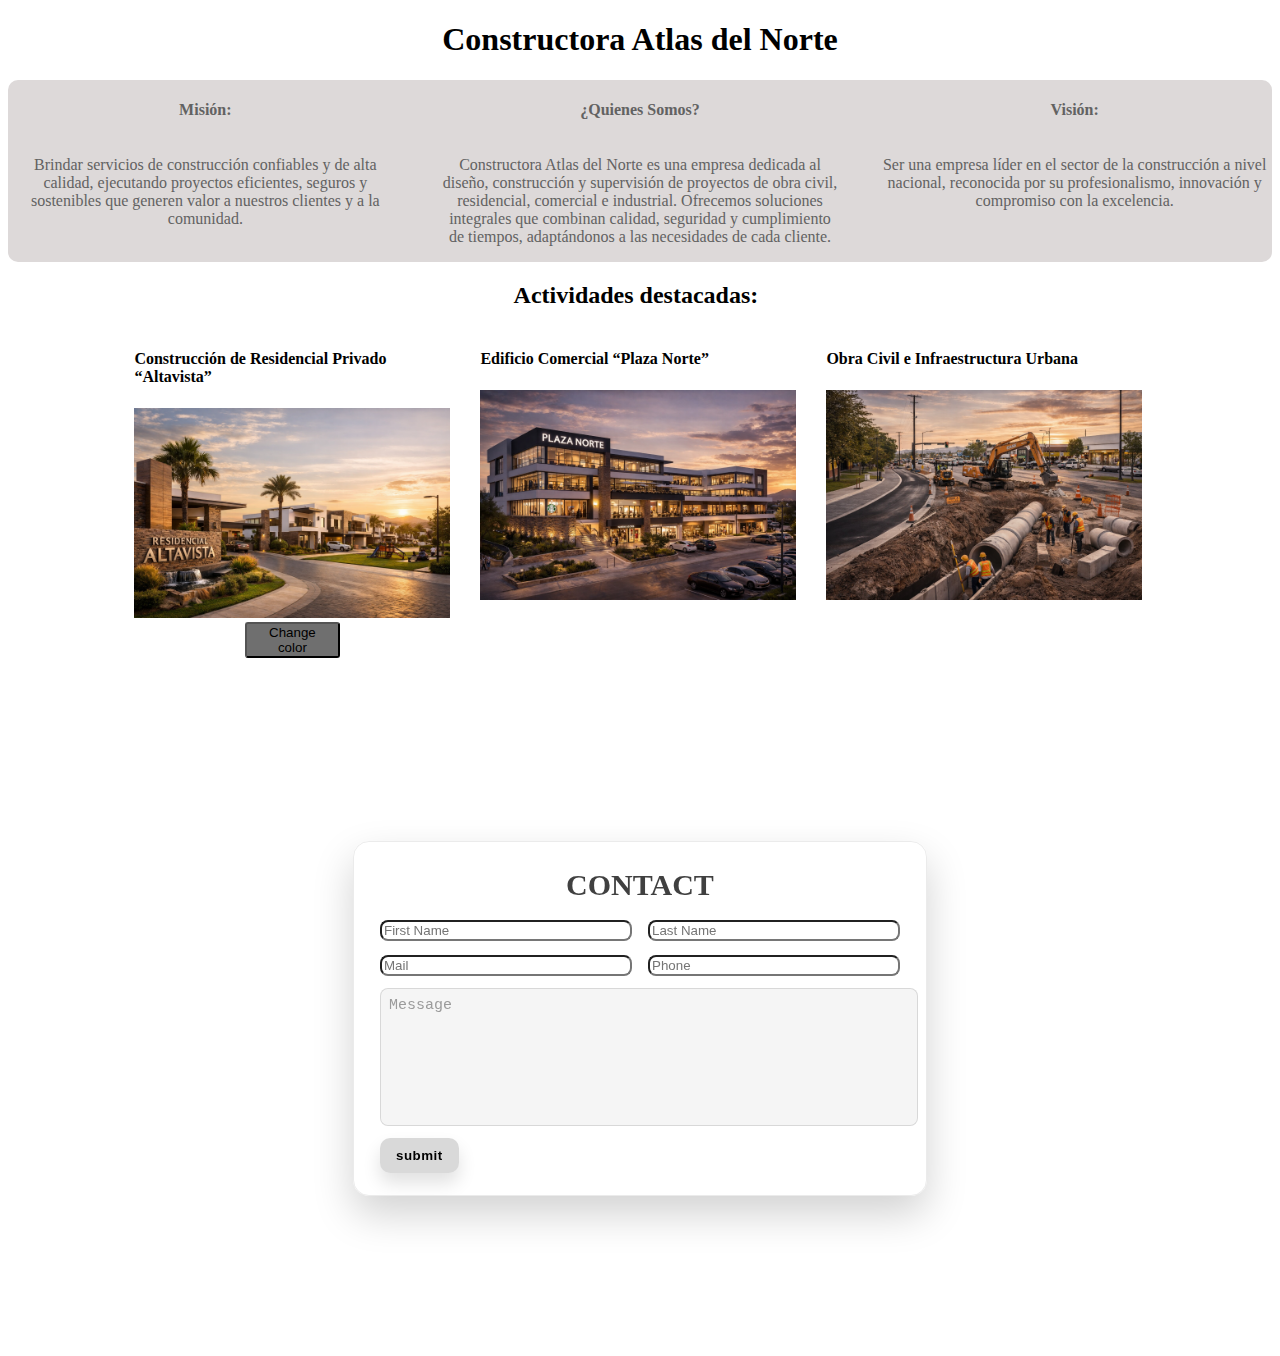
<file: Actividad1/index.html>
<!DOCTYPE html>
<html>
<head>
    <title> My Proyect</title>
    <link rel="stylesheet" href="css/style.css">
</head>
<body>
    <section id="Nosotros" class="Nosotros">
        <div class="Tile">
            <h1>Constructora Atlas del Norte</h1>
        </div>
        
            <div class="desc">
                <div class="mision">
                    <div class="Tmis">
                        <h4>Misión:</h4>
                    </div>
                    <div class="Imis">
                        <p>Brindar servicios de construcción confiables y de alta calidad, 
                        ejecutando proyectos eficientes, 
                        seguros y sostenibles que generen valor a nuestros clientes y a la comunidad.
                        </p>
                    </div>
                </div>
                <div class="somos">
                    <div class="Tsom">
                        <h4>¿Quienes Somos?</h4>
                    </div>
                    <div class="Isom">
                        <p>Constructora Atlas del Norte es una empresa dedicada al diseño, 
                        construcción y supervisión de proyectos de obra civil, residencial, 
                        comercial e industrial. 
                        Ofrecemos soluciones integrales que combinan calidad, 
                        seguridad y cumplimiento de tiempos, 
                        adaptándonos a las necesidades de cada cliente.
                        </p>
                    </div>
                </div>
                <div class="vision">
                    <div class="Tvis">
                        <h4>Visión:</h4>
                    </div>
                    <div class="Ivis">
                        <p>Ser una empresa líder en el sector de la construcción a nivel nacional, 
                        reconocida por su profesionalismo, 
                        innovación y compromiso con la excelencia.
                        </p>
                    </div>
                </div>
            </div>
    </section>
    <section id="proyectos" class="Proyect">
        <div class="Ac_des">
            <h2>Actividades destacadas:</h2>
        </div>
        <div class="imgs">
            <div class="FProyect">
                <h4>Construcción de Residencial Privado “Altavista”</h4>
                <div class="img1">
                    <img src="imagenes/Atardecer en Residencial Altavista.jpg">
                    <button id="CC" class="CB">Change color</button>
                </div>
            </div>
            <div class="SProyect">
                <h4>Edificio Comercial “Plaza Norte”</h4>
                <div class="img1">
                    <img src="imagenes/Atardecer en Plaza Norte.png">
                </div>
            </div>
            <div class="TProyect">
                <h4>Obra Civil e Infraestructura Urbana</h4>
                <div class="img1">
                    <img src="imagenes/Obra en progreso al atardecer.png">
                </div>
            </div>
        </div>
    </section>
    <section id="Contacto" class="Contacto">
        <div class="contact-wrap">
            <div class="contact-card">
                <h2 class="contact-title">CONTACT</h2>
                
                <form class="contact-form">
                    <div class="contact-grid">
                        <input type="text" placeholder="First Name" name="firstName">
                        <input type="text" placeholder="Last Name" name="lastName">
                        <input type="email" placeholder="Mail" name="firstName">
                        <input type="tel" placeholder="Phone" name="firstName">
                    </div>

                    <textarea class="field field-area" placeholder="Message" name="messege" rows="6"></textarea>

                    <button class="btn" type="submit">submit</button>
                </form>
            </div>
        </div>
    </section>
    <script>
        const boton = document.getElementById("CC")

        boton.addEventListener('click', function(){
            document.body.style.backgroundColor = 'blue';
        });
    </script>
</body>
<footer>

</footer>
</html>
</file>
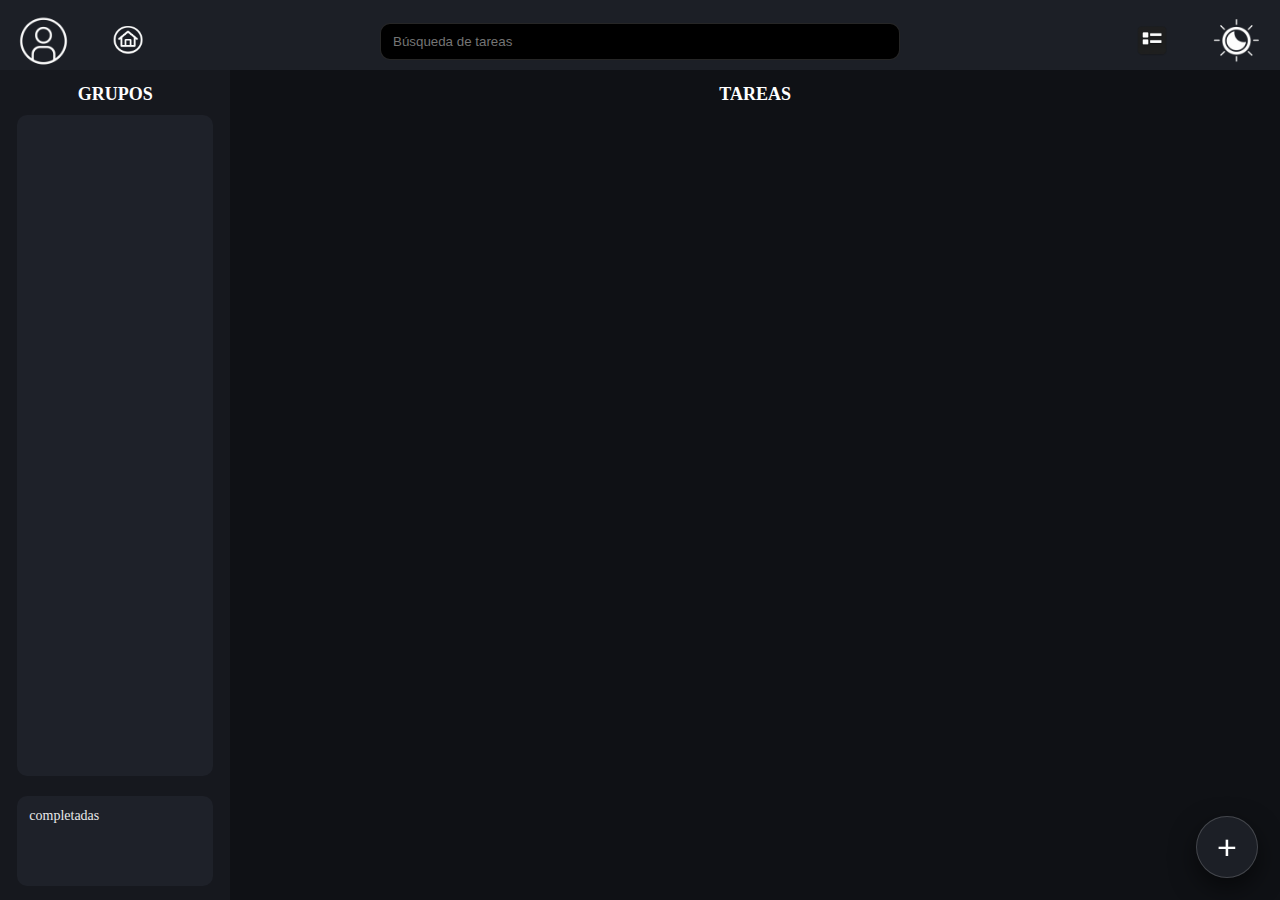
<file: task_organizer/index.html>
<!DOCTYPE html>
<html lang="es">
<head>
  <meta charset="UTF-8" />
  <meta name="viewport" content="width=device-width, initial-scale=1.0" />

  <title>Task Organizer</title>

  <link rel="stylesheet" href="css_js/css.css" />
  <script src="css_js/js.js" defer></script>
</head>

<body>
  <!-- Barra superior -->
  <header class="barra_superior">
    <button class="btn_icono" type="button" aria-label="Cuenta">
      <img src="imags/ChatGPT Image Jan 22, 2026, 11_56_47 PM.png" alt="Cuenta" />
    </button>

    <button id="btn_home" class="btn_icono btn_grande" type="button" aria-label="Inicio">
      <img src="imags/ChatGPT Image Jan 22, 2026, 11_59_12 PM.png" alt="Inicio" />
    </button>

    <div class="busqueda">
      <label class="sr_only" for="busqueda_tareas">Búsqueda de tareas</label>
      <input
        id="busqueda_tareas"
        class="bus_ta"
        type="text"
        placeholder="Búsqueda de tareas"
        name="busqueda_ta"
        autocomplete="off"
      />
    </div>

    <button class="btn_icono btn_grande" type="button" aria-label="Cambiar vista">
      <img src="imags/ChatGPT Image Jan 23, 2026, 12_06_01 AM.png" alt="Vista" />
    </button>

    <button class="btn_icono" type="button" aria-label="Cambiar modo claro/oscuro">
      <img src="imags/ChatGPT Image Jan 23, 2026, 12_01_00 AM.png" alt="Modo oscuro" />
    </button>
  </header>

  <!-- Contenido principal -->
  <main class="padre_division">
    <!-- Grupos -->
    <aside class="grupos">
      <div class="gr_titulo">
        <h2>GRUPOS</h2>
      </div>

      <div class="gr_grupos" id="contenedor_grupos"></div>

      <div class="completas" id="contenedor_completadas">
        <p>completadas</p>
      </div>
    </aside>

    <!-- Tareas -->
    <section class="tareas">
      <div class="ta_titulo">
        <h2>TAREAS</h2>
      </div>

      <div class="ta_tareas" id="contenedor_tareas"></div>
    </section>
  </main>
    <button id="btn_mas" class="btn_mas" type="button" aria-label="Agregar" aria-expanded="false" aria-controls="menu_mas">
      +
    </button>

    <!-- Menú flotante del + -->
    <div id="menu_mas" class="menu_mas" role="menu" aria-hidden="true">
      <button class="menu_item" type="button" role="menuitem" data-action="crear_tarea">
        Crear tarea
      </button>
      <button class="menu_item" type="button" role="menuitem" data-action="crear_grupo">
        Crear grupo
      </button>
      <button class="menu_item" type="button" role="menuitem" data-action="crear_subgrupo">
        Crear sub_grupo
      </button>
    </div>

      <!-- Backdrop + Modal Crear Tarea -->
  <div id="modal_backdrop" class="modal_backdrop" aria-hidden="true">
    <div
      id="modal_crear_tarea"
      class="modal"
      role="dialog"
      aria-modal="true"
      aria-labelledby="modal_titulo"
    >
      <div class="modal_header">
        <h3 id="modal_titulo" class="modal_title">Crear tarea</h3>
        <button id="btn_cerrar_modal" class="modal_close" type="button" aria-label="Cerrar">✕</button>
      </div>

      <form id="form_crear_tarea" class="modal_body">
        <div class="form_grid">
          <div class="field">
            <label for="inp_titulo">Título</label>
            <input id="inp_titulo" type="text" placeholder="Ej. Estudiar para examen" required maxlength="80" />
          </div>

          <div class="field">
            <label for="inp_dias">Días para entregarla</label>
            <input id="inp_dias" type="number" min="0" step="1" placeholder="Ej. 3" required />
          </div>

          <div class="field">
            <label for="inp_estimado">Tiempo estimado</label>
            <input id="inp_estimado" type="text" placeholder="Ej. 2h / 45m" required maxlength="12" />
          </div>
        </div>

        <div class="field">
          <label for="inp_detalles">Detalles</label>
          <textarea id="inp_detalles" rows="5" placeholder="Describe lo que necesitas hacer..."></textarea>
        </div>

        <div class="modal_footer">
          <button id="btn_cancelar_modal" class="btn_sec" type="button">Cancelar</button>
          <button id="btn_submit_tarea" class="btn_pri" type="submit">Crear</button>
        </div>
      </form>
    </div>
  </div>
    <!-- Backdrop + Modal Detalles de Tarea -->
  <div id="modal_detalle_backdrop" class="modal_backdrop" aria-hidden="true">
    <div
      id="modal_detalle"
      class="modal"
      role="dialog"
      aria-modal="true"
      aria-labelledby="modal_detalle_titulo"
    >
      <div class="modal_header">
        <h3 id="modal_detalle_titulo" class="modal_title">Detalles de tarea</h3>
        <button id="btn_cerrar_detalle" class="modal_close" type="button" aria-label="Cerrar">✕</button>
      </div>

      <div class="modal_body">
        <div class="detalle_grid">
          <div class="detalle_item">
            <span class="detalle_label">Entrega</span>
            <span id="detalle_entrega" class="detalle_value">—</span>
          </div>

          <div class="detalle_item">
            <span class="detalle_label">Estimado</span>
            <span id="detalle_estimado" class="detalle_value">—</span>
          </div>

          <div class="detalle_item">
            <span class="detalle_label">Estado</span>
            <span id="detalle_estado" class="detalle_value">—</span>
          </div>
        </div>

        <div class="field" style="margin-top:12px;">
          <label>Detalles</label>
          <div id="detalle_texto" class="detalle_box">—</div>
        </div>

        <div class="modal_footer">
          <button id="btn_cerrar_detalle2" class="btn_sec" type="button">Cerrar</button>
        </div>
      </div>
    </div>
  </div>

  <div id="menuTarea" class="menu-tarea oculto">
  <div data-action="asignar-grupo">Mover a grupo</div>
  <div data-action="asignar-subgrupo">Mover a sub-grupo</div>
  <div class="divider"></div>
  <div data-action="eliminar-tarea" class="danger">Eliminar tarea</div>
  </div>


</body>
</html>
</file>
<file: Actividad1/css/style.css>
.Tile{
    text-align: center;
}


/*IMAGENES */
.imgs{
    width: 100%;
    display: flex;
    gap: 30px;
    flex-direction: row;
    margin-left: 10%;
}

.FProyect{
    width: 25%;
    height: 25%;
    display:flex;
    flex-direction: column;
}

.SProyect{
    width: 25%;
    height: 25%;
    display:flex;
    flex-direction: column;
}

.TProyect{
    width: 25%;
    height: 25%;
    display:flex;
    flex-direction: column
}

img{
    object-fit: cover;
    width: 100%;
    height: auto;
}

.img1{
    object-fit: cover;
    flex-direction: column;
    width: 100%;
    height: 100%;
}

/* Descripcion */
.desc{
    width: 100%;
    height: 50%;
    display: flex;
    gap: 40px;
    flex-direction: row;
    background-color: rgb(221, 217, 217);
    border-radius: 10px;
}

.mision,.vision,.somos{
    width: 50%;
    height: 50%;
    display:flex;
    flex-direction: column;
    color: rgb(98, 98, 98);
    
}
.Tmis,
.Tsom,
.Tvis{
    text-align: center;
}

.Imis,
.Isom,
.Ivis{
    text-align: center;
    flex: 0;
}

.Ac_des{
    margin-left: 40%;
}

.Contacto{
    padding: 60px 20px;
}

.contact-wrap{
    min-height: 60vh;
    display: flex;
    align-items: center;
    justify-content: center;
}

.contact-card{
    width: min(520px, 100%);
    border-radius: 16px;
    padding: 26px 26px 22px;
    box-shadow: 0 18px 40px rgba(0, 0, 0, 0.18);
    border: 1px solid rgba(0, 0, 0, 0.08);
    background: rgba(255, 255, 255, 0.0);
    backdrop-filter: blur(6px);
}

.contact-title{
    text-align: center;
    margin: 0 0 18px;
    font-size: 13px;
    opacity: 0.75;
    font-size: 30px;
}

.contact-form{
    display: flex;
    flex-direction: column;
    gap: 12px;
}

.contact-grid{
    display: grid;
    grid-template-columns: 1fr 1fr;
    gap: 14px 16px;
    border-radius: 10px;
}

.field{
    width: 100%;
    border-radius: 14px;
    padding: 8px 8px;
    border: 1px solid rgba(0, 0, 0, 0.12);
    background: rgba(0, 0, 0, 0.04);
    outline: none;
    font-size: 15px;
}

.field::placeholder{
    opacity: 0.7;
}

.field:focus{
    border-color: rgba(0, 0, 0, 0.35);
    box-shadow: 0 0 0 3px rgba(0, 0, 0, 0.08);
}

.field-area{
  resize: none;
  min-height: 120px;
}

.btn{
    width: fit-content;
    padding: 10px 16px;
    border: 0;
    border-radius: 10px;
    cursor: pointer;
    font-weight: 700;
    letter-spacing: 0.5px;
    box-shadow: 0 10px 18px rgba(0, 0, 0, 0.12);
    background: rgba(0, 0, 0, 0.15);
}

.btn:hover{
    filter: brightness(0.95);
}


.Q{
    min-height: 60vh;
    display: flex;
    justify-content: center;
    align-items: center;
    background-color: rgb(154, 154, 154);
    border-radius: 10px;
    padding: 40px 20px;
    
}

.Qi{
    width: min(520px, 100%);
    background: white;
    border-radius: 10px;
    padding: 24px;
    box-shadow: 0 10px 25px rgba(0, 0, 0, 0.15);
    text-align: left;
}

.Proyect{
    margin-bottom: 30px;
}

.CB{
    width: 30%;
    height: auto;
    margin-left: 35%;
    border-radius: 3px;
    background-color: rgb(111, 111, 111);
}

.Names{
    display: flex;
    flex-direction: row;

}

.FName{
    border-radius: 20px;
    margin-right: 20px;
}

.contact-form input,
.contact-form textarea{
    border-radius: 8px;
}
</file>
<file: task_organizer/css_js/css.css>
/* ====== BASE ====== */
html, body{
  margin: 0;
  padding: 0;
  border: 0;
  background-color: #0f1115;
  color: #ffffff;
  box-sizing: border-box;
}

body{
  min-height: 100vh;
  display: flex;
  flex-direction: column;
}

*, *::before, *::after{
  box-sizing: inherit;
}

/* ====== BARRA SUPERIOR ====== */
.barra_superior{
  display: flex;
  align-items: center;
  height: 70px;
  width: 100%;
  background-color: #1c1f26;
  gap: 16px;
  padding: 0 16px;
  flex-wrap: wrap;
}

@media (max-width: 900px){
  .busqueda{
    width: 100%;
    margin: 10px 0 0;
  }

  .bus_ta{
    max-width: 100%;
  }
}


/* Botones de icono (antes eran .cuenta/.house/.borrar/.vista/.claro_oscuro) */
.btn_icono{
  width: 55px;
  height: 55px;
  padding: 0;
  border: none;
  background: transparent;
  cursor: pointer;
  display: inline-flex;
  align-items: center;
  justify-content: center;
}

/* Icono de borrar más pequeño */
.barra_superior .btn_icono:nth-child(3){
  width: 40px;
  height: 40px;
}

.btn_icono img{
  width: 100%;
  height: 100%;
  object-fit: contain;
  display: block;
  border-radius: 30%;
}

.btn_grande{
  width: 82px;
  height: 82px;
}

.btn_grande img{
  width: 80%;
  height: 80%;
}

/* Buscador */
.busqueda{
  flex: 1;
  display: flex;
  align-items: center;
  justify-content: center; /* centra el input */
  margin: 0;               /* sin empujes */
}

.bus_ta{
  width: 100%;
  max-width: 520px;
  padding: 10px 12px;
  border-radius: 10px;
  border: 1px solid rgba(255,255,255,0.15);
  background-color: #000000;
  color: #ffffff;
  outline: none;
}



/* ====== LAYOUT PRINCIPAL ====== */
.padre_division{
  display: flex;
  flex-direction: row;
  flex: 1;        /* ocupa el espacio restante real */
  min-height: 0;  /* importante para evitar overflow raro */
}

/* ====== GRUPOS ====== */
.grupos{
  width: clamp(220px, 18vw, 320px);
  background-color: #16181e;
  display: flex;
  flex-direction: column;
  gap: 10px;
  padding: 14px 0;
}

.gr_titulo{
  display: flex;
  justify-content: center;
  align-items: center;
}

.gr_grupos{
  width: 85%;
  margin: 0 auto;
  border-radius: 10px;
  background-color: #1e2129;
  padding: 12px;

  flex: 1;        /* crece */
  min-height: 0;  /* sin altura mínima fija */
  overflow: auto; /* si hay muchos grupos, scroll aquí */
}

.completas{
  width: 85%;
  margin: 10px auto 0;
  border-radius: 10px;
  background-color: #1e2129;
  padding: 12px;

  min-height: 90px; /* opcional, bajito */
}

/* ====== TAREAS ====== */
.tareas{
  flex: 1;
  background: transparent;
  display: flex;
  flex-direction: column;
  gap: 10px;
  padding: 14px 0;
}

.ta_titulo{
  display: flex;
  justify-content: center;
  align-items: center;
}

/* Contenedor de tarjetas (ajustado al ID nuevo del HTML) */
#contenedor_tareas{
  display: grid;
  grid-template-columns: repeat(auto-fit, minmax(220px, 1fr));
  gap: 14px;
  padding: 14px;
}

/* Tarjetas */
.task-card{
  background: #181a20;
  border: 1px solid rgba(255,255,255,0.15);
  box-shadow: 0 6px 18px rgba(0,0,0,0.55);
  border-radius: 16px;
  padding: 12px;
  min-height: 110px;
  display: flex;
  flex-direction: column;
  justify-content: space-between;
}

.task-top{
  display: flex;
  align-items: center;
  gap: 10px;
}

.task-title{
  font-size: 14px;
  margin: 0;
}

.task-info p{
  margin: 6px 0 0;
  font-size: 12px;
  opacity: 0.9;
}

.task-actions{
  display: flex;
  justify-content: flex-end;
  gap: 8px;
}

.task-actions button{
  cursor: pointer;
  border: none;
  background: rgba(255,255,255,0.1);
  padding: 6px 8px;
  border-radius: 10px;
  color: #ffffff;
}

/* ====== TEXTOS BÁSICOS ====== */
h2{
  margin: 0;
  font-size: 18px;
}

p{
  margin: 0;
  font-size: 14px;
  opacity: 0.9;
}

/* Label oculto accesible (si lo usas en el HTML) */
.sr_only{
  position: absolute;
  width: 1px;
  height: 1px;
  padding: 0;
  margin: -1px;
  overflow: hidden;
  clip: rect(0,0,0,0);
  white-space: nowrap;
  border: 0;
}

.btn_mas{
  position: fixed;
  right: 22px;
  bottom: 22px;
  width: 62px;
  height: 62px;
  border-radius: 50%;
  border: 1px solid rgba(255,255,255,0.18);
  background: #1c1f26;
  color: #fff;
  font-size: 34px;
  line-height: 1;
  cursor: pointer;

  display: flex;
  align-items: center;
  justify-content: center;

  box-shadow: 0 10px 26px rgba(0,0,0,0.55);
  z-index: 10002;
}

.btn_mas:hover{
  filter: brightness(1.12);
}

.btn_mas:active{
  transform: scale(0.96);
}

/* ====== MENU FLOTANTE DEL "+" ====== */
.menu_mas{
  position: fixed;
  right: 22px;
  bottom: calc(22px + 62px + 12px); /* arriba del botón + */
  width: 220px;
  padding: 10px;
  border-radius: 14px;

  background: #181a20;
  border: 1px solid rgba(255,255,255,0.15);
  box-shadow: 0 14px 34px rgba(0,0,0,0.65);

  display: flex;
  flex-direction: column;
  gap: 8px;

  /* oculto por defecto */
  opacity: 0;
  transform: translateY(10px) scale(0.98);
  pointer-events: none;

  z-index: 10001;
}

/* Cuando está abierto */
.menu_mas.abierto{
  opacity: 1;
  transform: translateY(0) scale(1);
  pointer-events: auto;
  transition: opacity 160ms ease, transform 160ms ease;
}

/* Transición también al cerrar */
.menu_mas{
  transition: opacity 140ms ease, transform 140ms ease;
}

/* Flechita hacia el botón */
.menu_mas::after{
  content: "";
  position: absolute;
  right: 22px;
  bottom: -8px;
  width: 14px;
  height: 14px;
  background: #181a20;
  border-right: 1px solid rgba(255,255,255,0.15);
  border-bottom: 1px solid rgba(255,255,255,0.15);
  transform: rotate(45deg);
}

/* Items del menú */
.menu_item{
  width: 100%;
  text-align: left;
  padding: 10px 12px;
  border-radius: 12px;
  border: 1px solid rgba(255,255,255,0.12);
  background: rgba(255,255,255,0.06);
  color: #fff;
  cursor: pointer;
  font-size: 14px;
}

.menu_item:hover{
  background: rgba(255,255,255,0.12);
}

.menu_item:active{
  transform: scale(0.99);
}

/* Detallito: girar el + cuando el menú está abierto */
.btn_mas.abierto{
  transform: rotate(45deg);
  transition: transform 160ms ease;
}

.btn_mas{
  transition: transform 160ms ease, filter 160ms ease;
}

/* ====== MODAL (CREAR TAREA) ====== */
.modal_backdrop{
  position: fixed;
  inset: 0;
  background: rgba(0,0,0,0.55);
  display: flex;
  align-items: center;
  justify-content: center;
  padding: 18px;

  opacity: 0;
  pointer-events: none;
  transition: opacity 160ms ease;
  z-index: 20000;
}

.modal_backdrop.abierto{
  opacity: 1;
  pointer-events: auto;
}

.modal{
  width: min(720px, 100%);
  border-radius: 18px;
  background: #181a20;
  border: 1px solid rgba(255,255,255,0.14);
  box-shadow: 0 20px 60px rgba(0,0,0,0.75);

  transform: translateY(12px) scale(0.98);
  transition: transform 160ms ease;
}

.modal_backdrop.abierto .modal{
  transform: translateY(0) scale(1);
}

.modal_header{
  display: flex;
  align-items: center;
  justify-content: space-between;
  padding: 14px 16px;
  border-bottom: 1px solid rgba(255,255,255,0.10);
}

.modal_title{
  margin: 0;
  font-size: 18px;
}

.modal_close{
  border: none;
  background: rgba(255,255,255,0.08);
  color: #fff;
  cursor: pointer;
  width: 36px;
  height: 36px;
  border-radius: 12px;
}

.modal_close:hover{
  background: rgba(255,255,255,0.14);
}

.modal_body{
  padding: 16px;
}

.form_grid{
  display: grid;
  grid-template-columns: 2fr 1fr 1fr;
  gap: 12px;
  margin-bottom: 12px;
}

@media (max-width: 700px){
  .form_grid{
    grid-template-columns: 1fr;
  }
}

.field{
  display: flex;
  flex-direction: column;
  gap: 6px;
}

.field label{
  font-size: 13px;
  opacity: 0.9;
}

.field input,
.field textarea{
  background: #0f1115;
  border: 1px solid rgba(255,255,255,0.14);
  border-radius: 12px;
  color: #fff;
  padding: 10px 12px;
  outline: none;
}

.field input:focus,
.field textarea:focus{
  border-color: rgba(255,255,255,0.25);
}

.modal_footer{
  display: flex;
  justify-content: flex-end;
  gap: 10px;
  margin-top: 12px;
  padding-top: 12px;
  border-top: 1px solid rgba(255,255,255,0.10);
}

.btn_sec{
  background: rgba(255,255,255,0.08);
  border: 1px solid rgba(255,255,255,0.12);
  color: #fff;
  border-radius: 12px;
  padding: 10px 12px;
  cursor: pointer;
}

.btn_sec:hover{
  background: rgba(255,255,255,0.12);
}

.btn_pri{
  background: rgba(255,255,255,0.16);
  border: 1px solid rgba(255,255,255,0.18);
  color: #fff;
  border-radius: 12px;
  padding: 10px 12px;
  cursor: pointer;
}

.btn_pri:hover{
  background: rgba(255,255,255,0.22);
}

/* ====== MODAL DETALLE ====== */
.detalle_grid{
  display: grid;
  grid-template-columns: repeat(3, 1fr);
  gap: 12px;
}

@media (max-width: 700px){
  .detalle_grid{
    grid-template-columns: 1fr;
  }
}

.detalle_item{
  background: rgba(255,255,255,0.06);
  border: 1px solid rgba(255,255,255,0.10);
  border-radius: 14px;
  padding: 10px 12px;
  display: flex;
  flex-direction: column;
  gap: 6px;
}

.detalle_label{
  font-size: 12px;
  opacity: 0.75;
}

.detalle_value{
  font-size: 14px;
}

.detalle_box{
  background: #0f1115;
  border: 1px solid rgba(255,255,255,0.14);
  border-radius: 12px;
  padding: 10px 12px;
  min-height: 110px;
  max-height: 220px;

  white-space: pre-wrap;      /* respeta saltos de línea */
  word-wrap: break-word;      /* rompe palabras largas */
  overflow-wrap: break-word;  /* estándar moderno */
  word-break: break-word;     /* último recurso */

  overflow-y: auto;           /* scroll vertical si es muy largo */
  opacity: 0.95;
}

.grupo_item{
  padding: 10px 12px;
  border-radius: 10px;
  background: rgba(255,255,255,0.06);
  border: 1px solid rgba(255,255,255,0.12);
  cursor: pointer;
  font-size: 14px;
}

.grupo_item:hover{
  background: rgba(255,255,255,0.12);
}

.grupo_item.activo{
  background: rgba(255,255,255,0.20);
  border-color: rgba(255,255,255,0.30);
}

.menu-tarea {
  position: absolute;
  background: #1e1e1e;
  border-radius: 10px;
  padding: 8px;
  box-shadow: 0 10px 25px rgba(0,0,0,.4);
  z-index: 15000;
  width: 180px;
}

.menu-tarea div {
  padding: 8px 10px;
  cursor: pointer;
  border-radius: 6px;
}

.menu-tarea div:hover {
  background: rgba(255,255,255,.08);
}

.menu-tarea .danger {
  color: #ff6b6b;
}

.menu-tarea .divider {
  height: 1px;
  background: rgba(255,255,255,.1);
  margin: 6px 0;
}

.oculto {
  display: none;
}

/* ===== RESPONSIVE GRUPOS ===== */

@media (max-width: 1100px){
  .grupos{
    width: 240px;
  }
}

@media (max-width: 800px){
  .padre_division{
    flex-direction: column;
  }

  .grupos{
    width: 100%;
    min-width: unset;
  }
}
</file>
